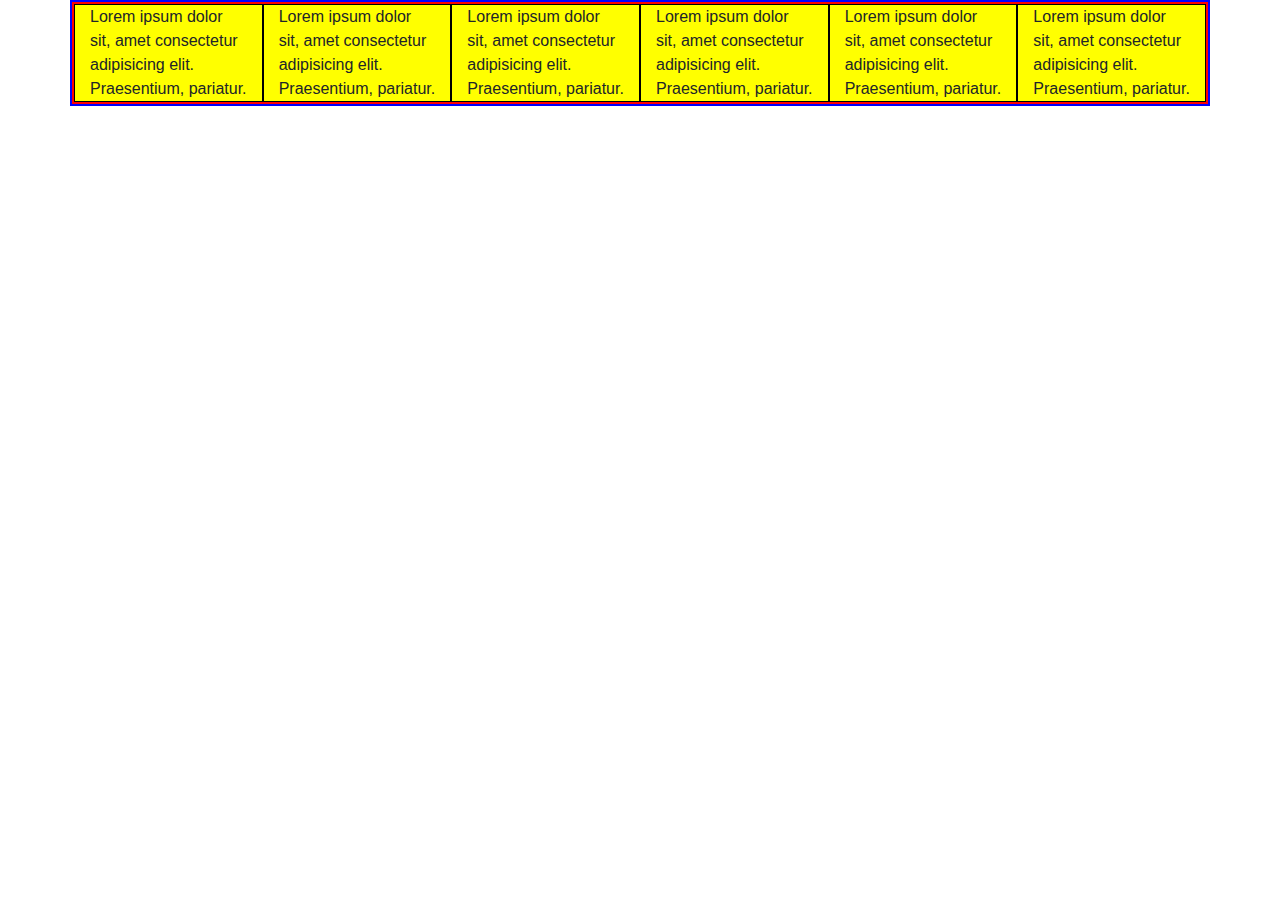
<file: index.html>
<!DOCTYPE html>
<html lang="en">
<head>
  <meta charset="UTF-8">
  <meta name="viewport" content="width=device-width, initial-scale=1.0">
  <title>Bootstrap</title>
  <link rel="stylesheet" href="./css/bootstrap.css">
  <link rel="stylesheet" href="style.css">
</head>
<body>
  <div class="container">
    <div class="row">
      <div class="col">Lorem ipsum dolor sit, amet consectetur adipisicing elit. Praesentium, pariatur.</div>
      <div class="col">Lorem ipsum dolor sit, amet consectetur adipisicing elit. Praesentium, pariatur.</div>
      <div class="col">Lorem ipsum dolor sit, amet consectetur adipisicing elit. Praesentium, pariatur.</div>
      <div class="col">Lorem ipsum dolor sit, amet consectetur adipisicing elit. Praesentium, pariatur.</div>
      <div class="col">Lorem ipsum dolor sit, amet consectetur adipisicing elit. Praesentium, pariatur.</div>
      <div class="col">Lorem ipsum dolor sit, amet consectetur adipisicing elit. Praesentium, pariatur.</div>
    </div>
  </div>






  <!-- Bootstrap JS -->
  <script src="https://cdn.jsdelivr.net/npm/@popperjs/core@2.11.8/dist/umd/popper.min.js" integrity="sha384-I7E8VVD/ismYTF4hNIPjVp/Zjvgyol6VFvRkX/vR+Vc4jQkC+hVqc2pM8ODewa9r" crossorigin="anonymous"></script>
  <script src="./js/bootstrap.js"></script>
</body>
</html>
</file>
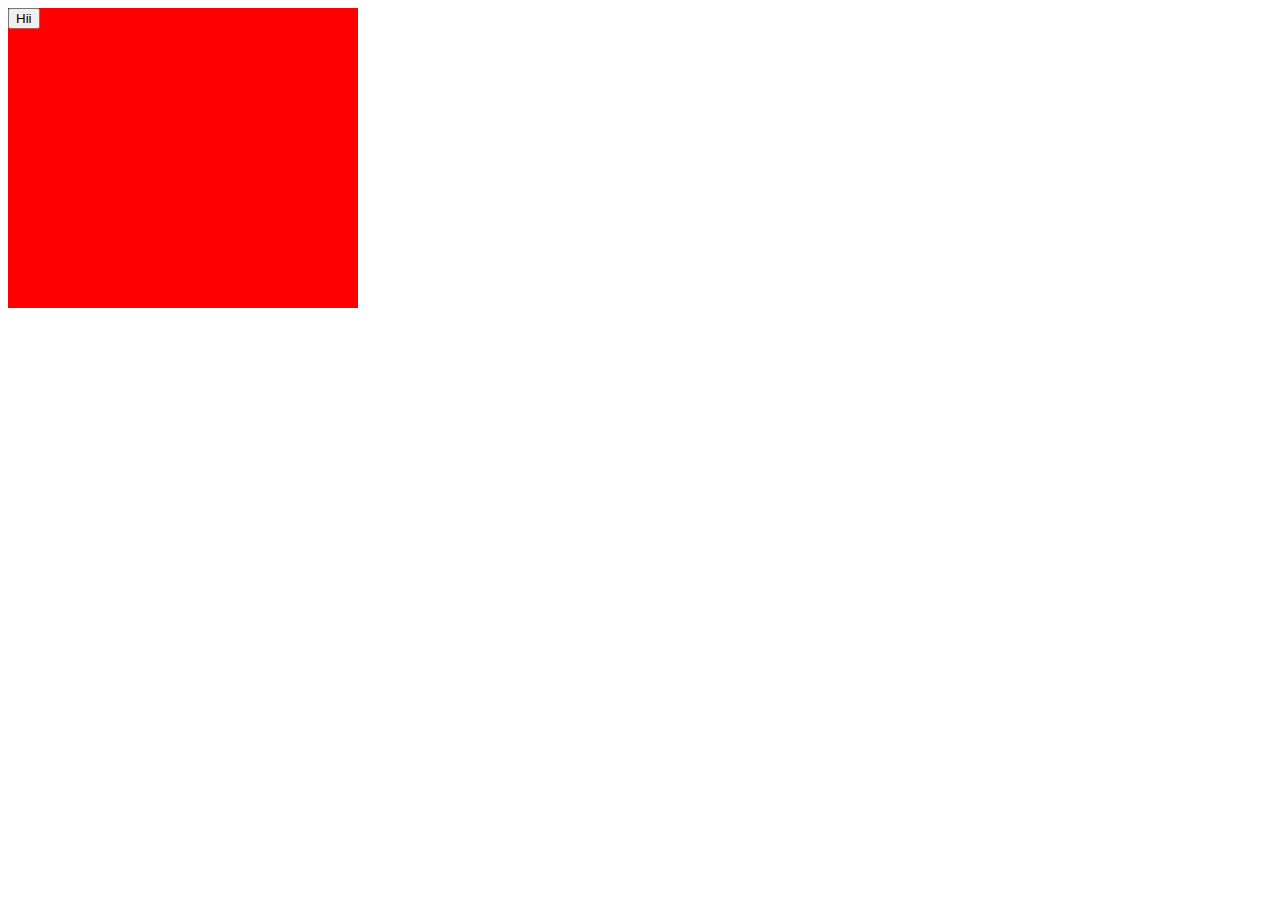
<file: buttonclick.html>
<!-- <!DOCTYPE html>
<html lang="en">
<head>
  <meta charset="UTF-8">
  <meta name="viewport" content="width=device-width, initial-scale=1.0">
  <title>Document</title>
</head>
<body>

  <button id="btn" onclick="changeColor()">Hii</button>
  <script src="validation.js"></script>
  <!-- <button id="btn">Click</button>
  <script src="btnscript.js"></script>
  <span id="hii">Hii</span> -->
<!-- </body>
</html>
 --> 




 <!DOCTYPE html>
<html lang="en">
<head>
  <meta charset="UTF-8">
  <meta name="viewport" content="width=device-width, initial-scale=1.0">
  <title>Document</title>
</head>
<body>
  <div style="width: 350px;
  height: 300px;
  background-color: red;">
    <button id="btn" onclick="changeColor()">Hii</button>
  </div>
  <script src="validation.js"></script>
</body>
</html>
</file>
<file: style.css>
.container {
  border: 2px solid blue;
}

.row {
  border: 2px solid red;
}

.col, .col-1 {
  border: 1px solid black;
  background-color: yellow;
}
</file>
